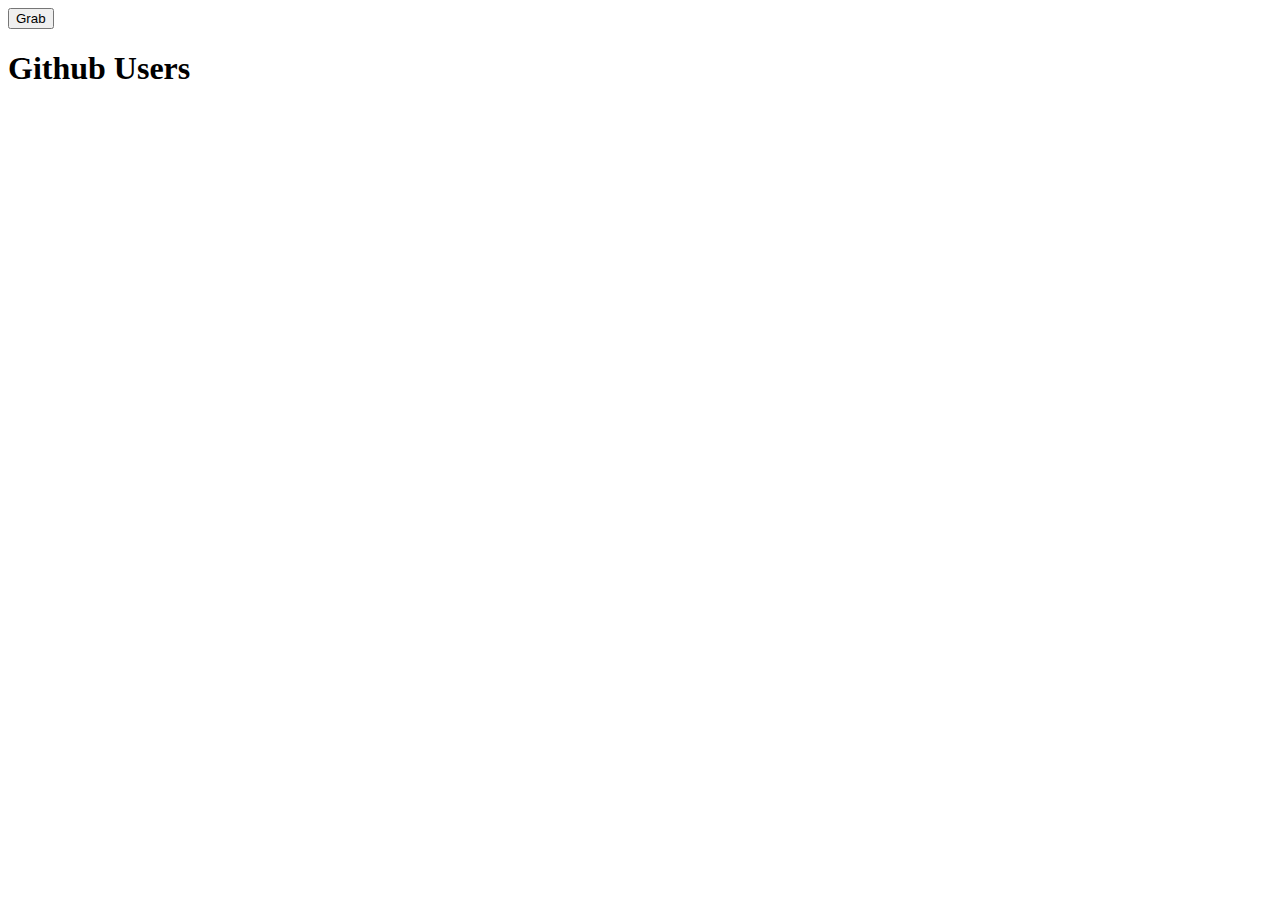
<file: repopepole.html>
<!DOCTYPE html>
<html lang="en">
<head>
    <meta charset="UTF-8">
    <meta http-equiv="X-UA-Compatible" content="IE=edge">
    <meta name="viewport" content="width=device-width, initial-scale=1.0">
    <link rel="stylesheet" >
    <title>DOC</title>
</head>
<body>
            <button id="grab">Grab</button>
            <h1>Github Users</h1>
            <section id="user"></section>
 
 
    <script>
        document.getElementById('grab').addEventListener('click' , loadm);
        function loadm()
        {
            var xhr = new XMLHttpRequest();
            xhr.open('GET' , 'https://api.github.com/users');
            xhr.onload = function(){
                if(xhr.status == 200){
                    var people = JSON.parse(xhr.responseText);
                    var output = '';
                    for(var i = 0 ; i < 7-1; i++)
                    
                    {   
                        output+= '<img height="150" weight="100" src="'+people[i].avatar_url+'">';
                        output+= '<h2>ID: '+people[i].id+'</h2>';
                        output+= '<h3>Login: '+people[i].login+'</h3>';
                        
                    }
                    document.getElementById('user').innerHTML = output;
                }
            }
            xhr.send();
        }
    </script>
</body>
</html>
</file>
